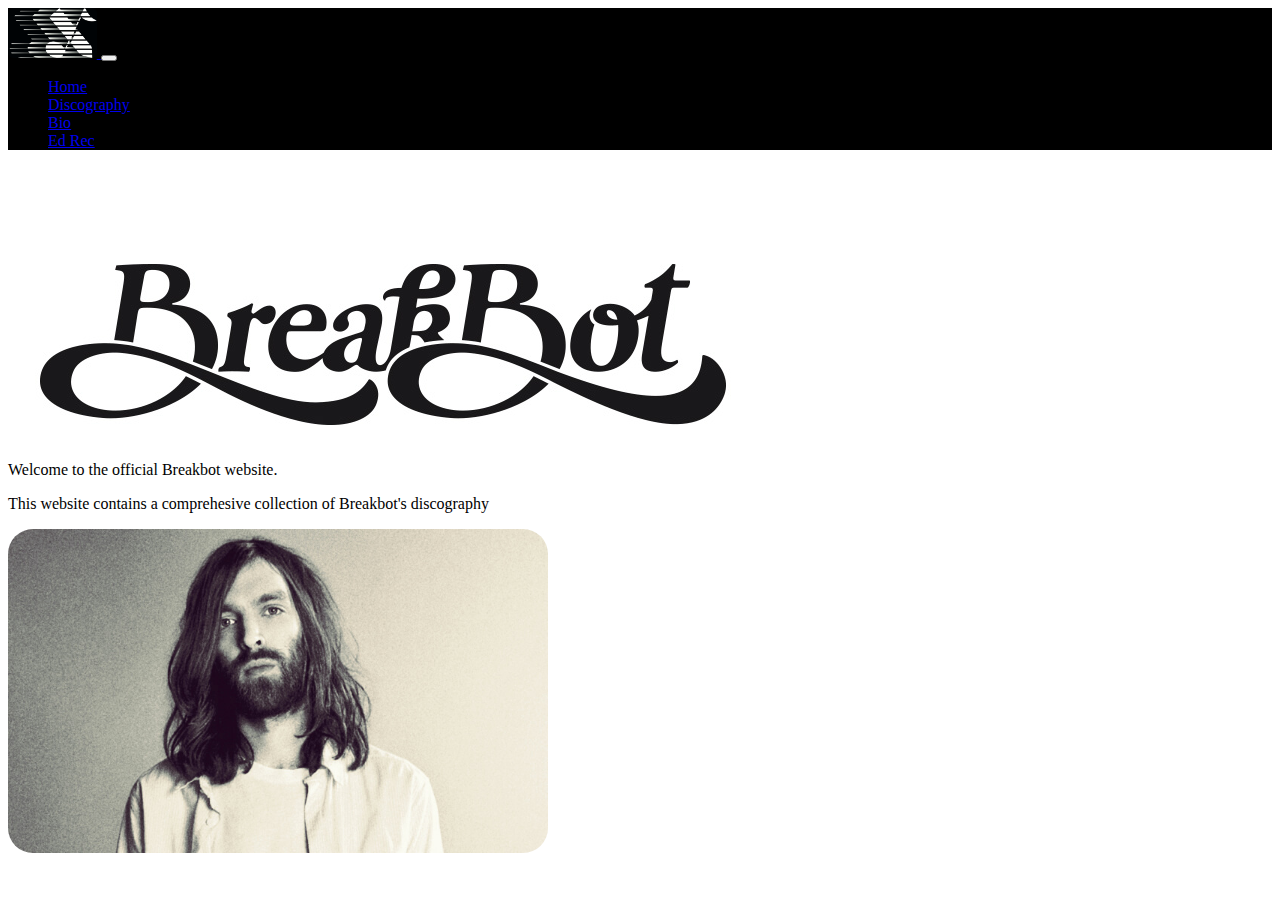
<file: index.html>
<!doctype html>
<html lang="en">
  <head>
    <!-- Global site tag (gtag.js) - Google Analytics -->
    <script async src="https://www.googletagmanager.com/gtag/js?id=UA-92223000-3"></script>
    <script>
      window.dataLayer = window.dataLayer || [];
      function gtag(){dataLayer.push(arguments);}
      gtag('js', new Date());

      gtag('config', 'UA-92223000-3');
    </script>

    <meta charset="utf-8">
    <meta name="viewport" content="width=device-width, initial-scale=1, shrink-to-fit=no">
    <meta name="description" content="">
    <meta name="author" content="">
    <link rel="icon" href="../../../../favicon.ico">

    <title>Breakbot</title>

    <!-- Bootstrap core CSS -->
    <link rel="stylesheet" href="https://maxcdn.bootstrapcdn.com/bootstrap/4.0.0-beta.3/css/bootstrap.min.css" integrity="sha384-Zug+QiDoJOrZ5t4lssLdxGhVrurbmBWopoEl+M6BdEfwnCJZtKxi1KgxUyJq13dy" crossorigin="anonymous">

    <!-- Custom styles for this template -->
    <link href="css/style.css" rel="stylesheet">
  </head>

  <body>

    <nav class="navbar navbar-expand-md navbar-dark fixed-top" style="background-color: #000000 !important">
      <a class="navbar-brand" href="index.html">
        <img src="assets/edrec-logo.png" style="position: static; height:50px; border-radius: 5px">
      </a>
      <button class="navbar-toggler" type="button" data-toggle="collapse" data-target="#navbarCollapse" aria-controls="navbarCollapse" aria-expanded="false" aria-label="Toggle navigation">
        <span class="navbar-toggler-icon"></span>
      </button>
      <div class="collapse navbar-collapse" id="navbarCollapse">
        <ul class="navbar-nav mr-auto">
          <li class="nav-item active">
            <a class="nav-link" href="index.html">Home</a>
          </li>
          <li class="nav-item active">
            <a class="nav-link" href="disc.html">Discography</a>
          </li>
          <li class="nav-item active">
            <a class="nav-link" href="bio.html">Bio</a>
          </li>
          <li class="nav-item active">
            <a class="nav-link" href="edrec.html">Ed Rec</a>
          </li>
        </ul>
      </div>
    </nav>

    <div class="container">
   
      <div class="flex-column">
        
        <div class="row col justify-content-center">
            <img src="assets/breakbot-header.png" style="padding-top: 90px; padding-left: 25px; width: 100%; height: 100%; max-width: 700px; max-height: 270px">
        </div>

        <div class="lead text-center" style="padding-top: 15px">
          <p>
             Welcome to the official Breakbot website.
          </p>
          <p>
            This website contains a comprehesive collection of Breakbot's discography
          </p>
        </div>

          <div class="row justify-content-center">
            <img class="breakbot" src="assets/breakbot.jpg" style="border-radius: 25px; margin-bottom: 25px; width: 100%; height: 100%; max-width: 540px; max-height: 324px;">
          </div>

      </div>

    </div>

    <!-- Bootstrap core JavaScript
    ================================================== -->
    <!-- Placed at the end of the document so the pages load faster -->
    <script src="https://code.jquery.com/jquery-3.2.1.slim.min.js" integrity="sha384-KJ3o2DKtIkvYIK3UENzmM7KCkRr/rE9/Qpg6aAZGJwFDMVNA/GpGFF93hXpG5KkN" crossorigin="anonymous"></script>
    <script src="https://cdnjs.cloudflare.com/ajax/libs/popper.js/1.12.9/umd/popper.min.js" integrity="sha384-ApNbgh9B+Y1QKtv3Rn7W3mgPxhU9K/ScQsAP7hUibX39j7fakFPskvXusvfa0b4Q" crossorigin="anonymous"></script>
    <script src="https://maxcdn.bootstrapcdn.com/bootstrap/4.0.0-beta.3/js/bootstrap.min.js" integrity="sha384-a5N7Y/aK3qNeh15eJKGWxsqtnX/wWdSZSKp+81YjTmS15nvnvxKHuzaWwXHDli+4" crossorigin="anonymous"></script>
  </body>
</html>
</file>
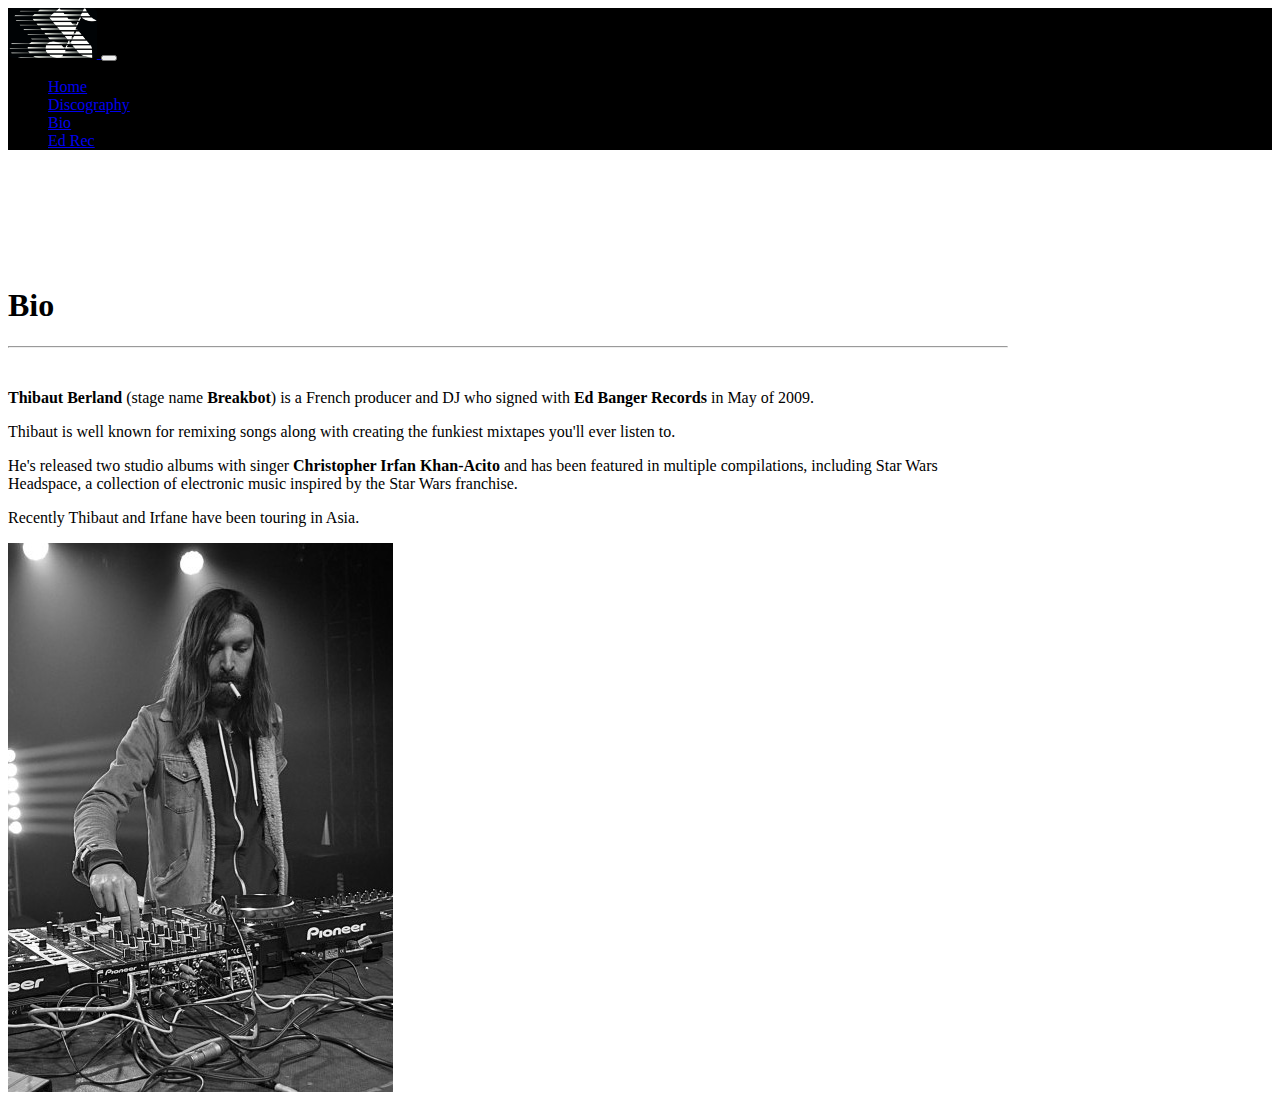
<file: bio.html>
<!doctype html>
<html lang="en">
  <head>
    <!-- Global site tag (gtag.js) - Google Analytics -->
    <script async src="https://www.googletagmanager.com/gtag/js?id=UA-92223000-3"></script>
    <script>
      window.dataLayer = window.dataLayer || [];
      function gtag(){dataLayer.push(arguments);}
      gtag('js', new Date());

      gtag('config', 'UA-92223000-3');
    </script>

    <meta charset="utf-8">
    <meta name="viewport" content="width=device-width, initial-scale=1, shrink-to-fit=no">
    <meta name="description" content="">
    <meta name="author" content="">
    <link rel="icon" href="../../../../favicon.ico">

    <title>Breakbot</title>

    <!-- Bootstrap core CSS -->
    <link rel="stylesheet" href="https://maxcdn.bootstrapcdn.com/bootstrap/4.0.0-beta.3/css/bootstrap.min.css" integrity="sha384-Zug+QiDoJOrZ5t4lssLdxGhVrurbmBWopoEl+M6BdEfwnCJZtKxi1KgxUyJq13dy" crossorigin="anonymous">

    <!-- Custom styles for this template -->
    <link href="css/style.css" rel="stylesheet">
  </head>

  <body>

    <nav class="navbar navbar-expand-md navbar-dark fixed-top" style="background-color: #000000 !important">
      <a class="navbar-brand" href="index.html">
        <img src="assets/edrec-logo.png" style="position: static; height:50px; border-radius: 5px">
      </a>
      <button class="navbar-toggler" type="button" data-toggle="collapse" data-target="#navbarCollapse" aria-controls="navbarCollapse" aria-expanded="false" aria-label="Toggle navigation">
        <span class="navbar-toggler-icon"></span>
      </button>
      <div class="collapse navbar-collapse" id="navbarCollapse">
        <ul class="navbar-nav mr-auto">
          <li class="nav-item active">
            <a class="nav-link" href="index.html">Home</a>
          </li>
          <li class="nav-item active">
            <a class="nav-link" href="disc.html">Discography</a>
          </li>
          <li class="nav-item active">
            <a class="nav-link" href="bio.html">Bio</a>
          </li>
          <li class="nav-item active">
            <a class="nav-link" href="edrec.html">Ed Rec</a>
          </li>
        </ul>
      </div>
    </nav>
    
    <div class="container">
		<div class="bio d-flex flex-row container" style="padding-top: 100px; max-width: 1000px; max-height: 549px">
			<div>
				<h1>
					Bio
				</h1>
				<hr align="left" class="hrule">

				<p style="padding-top: 25px">
					<b>Thibaut Berland</b> (stage name <b>Breakbot</b>) is a French producer and DJ who signed with <b>Ed Banger Records</b> in May of 2009.
				</p>

				<p>
					Thibaut is well known for remixing songs along with creating the funkiest mixtapes you'll ever listen to.
				</p>

				<p>
					He's released two studio albums with singer <b>Christopher Irfan Khan-Acito</b> and has been featured in multiple compilations, including Star Wars Headspace, a collection of electronic music inspired by the Star Wars franchise.
				</p>

				<p>
					Recently Thibaut and Irfane have been touring in Asia.
				</p>
			</div>
				 
			<div>
				<img class="wrap" src="assets/breakbot-working.jpg">
			</div>			 

		</div>
	</div>

    <!-- Bootstrap core JavaScript
    ================================================== -->
    <!-- Placed at the end of the document so the pages load faster -->
    <script src="https://code.jquery.com/jquery-3.2.1.slim.min.js" integrity="sha384-KJ3o2DKtIkvYIK3UENzmM7KCkRr/rE9/Qpg6aAZGJwFDMVNA/GpGFF93hXpG5KkN" crossorigin="anonymous"></script>
    <script src="https://cdnjs.cloudflare.com/ajax/libs/popper.js/1.12.9/umd/popper.min.js" integrity="sha384-ApNbgh9B+Y1QKtv3Rn7W3mgPxhU9K/ScQsAP7hUibX39j7fakFPskvXusvfa0b4Q" crossorigin="anonymous"></script>
    <script src="https://maxcdn.bootstrapcdn.com/bootstrap/4.0.0-beta.3/js/bootstrap.min.js" integrity="sha384-a5N7Y/aK3qNeh15eJKGWxsqtnX/wWdSZSKp+81YjTmS15nvnvxKHuzaWwXHDli+4" crossorigin="anonymous"></script>
  </body>
</html>
</file>
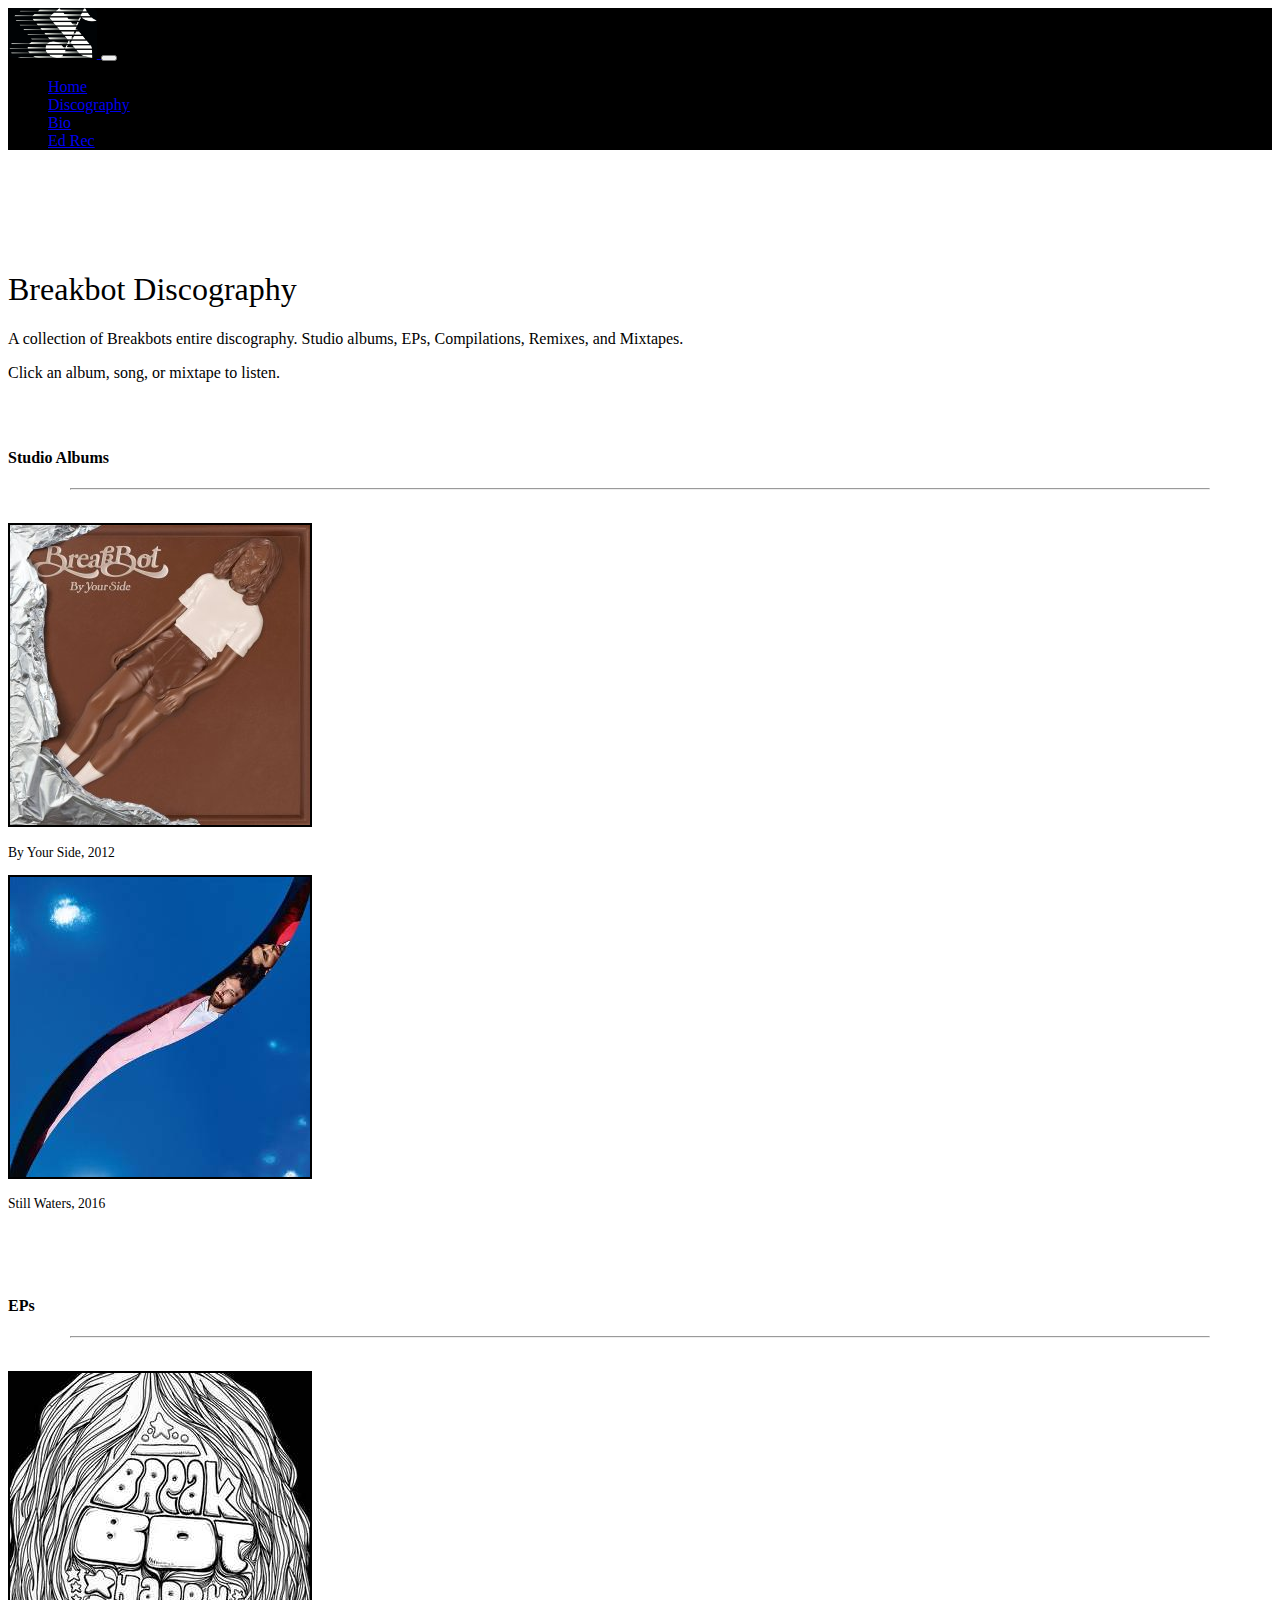
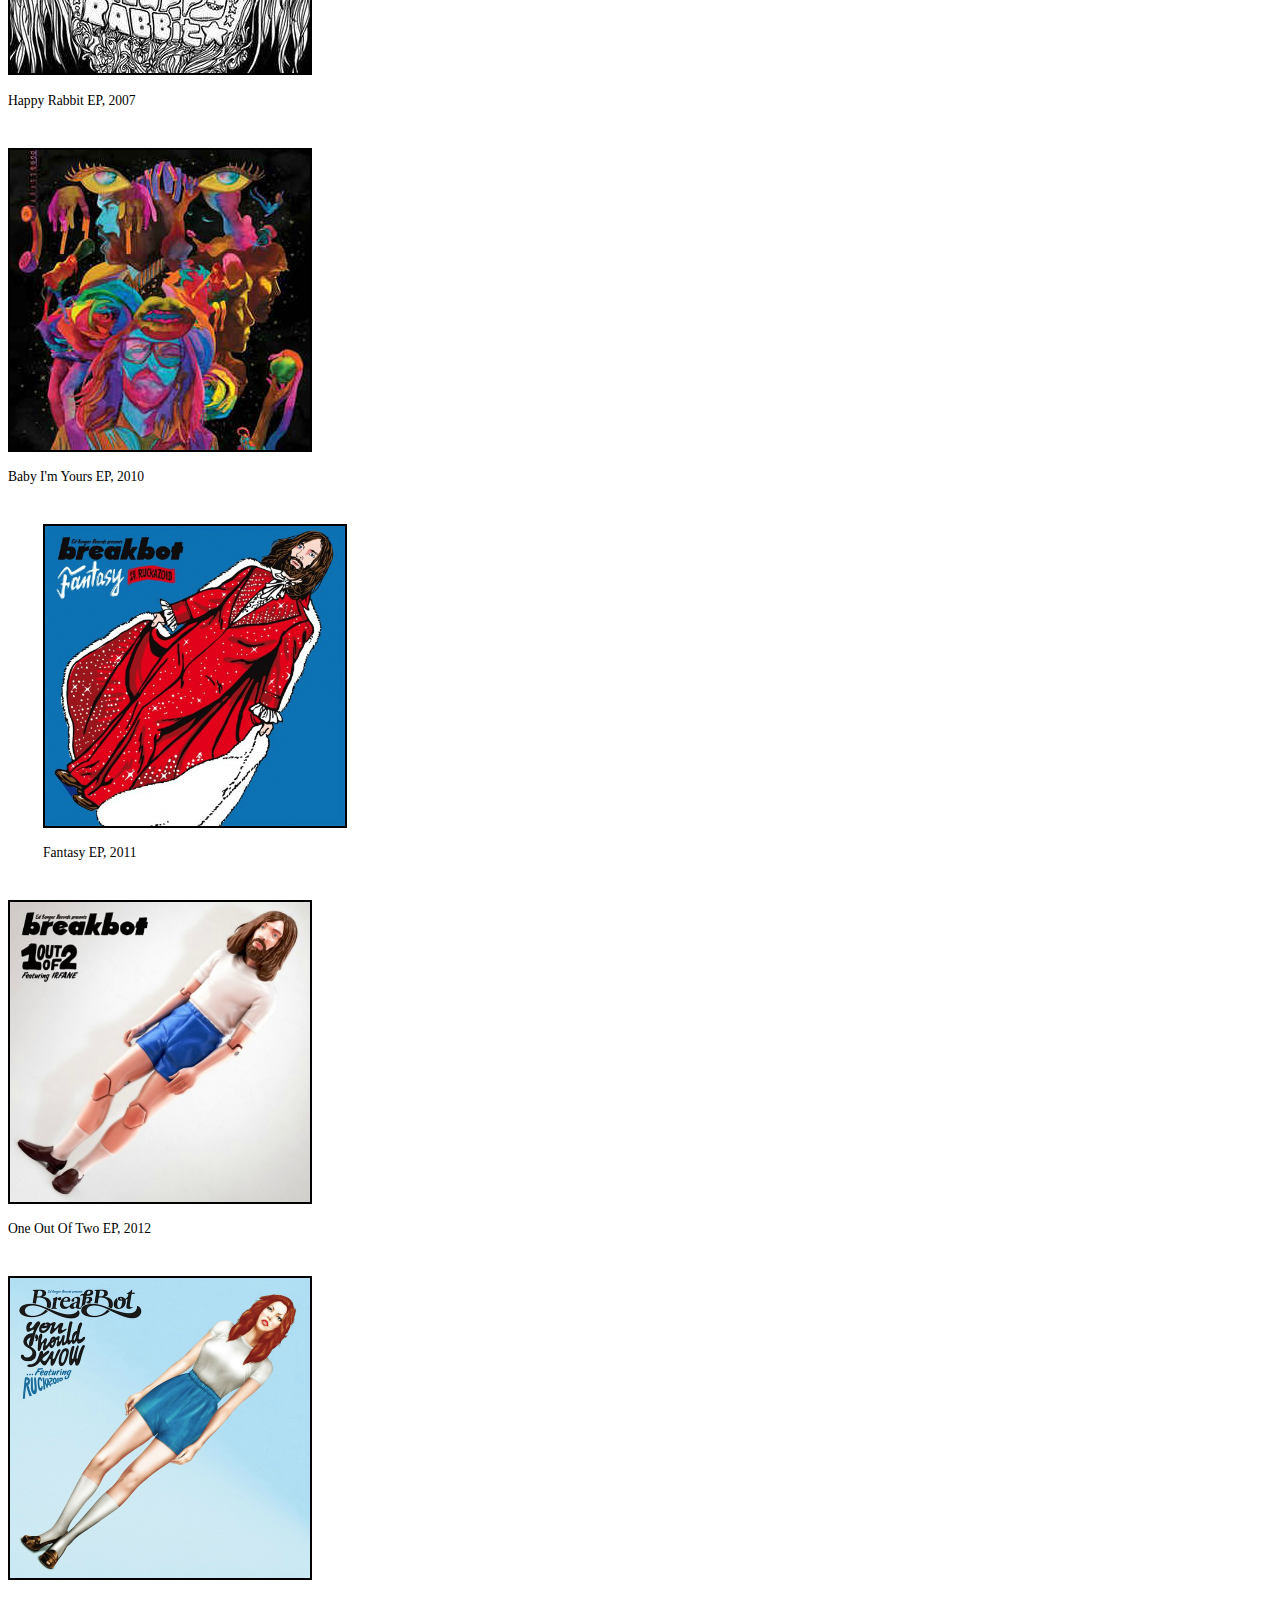
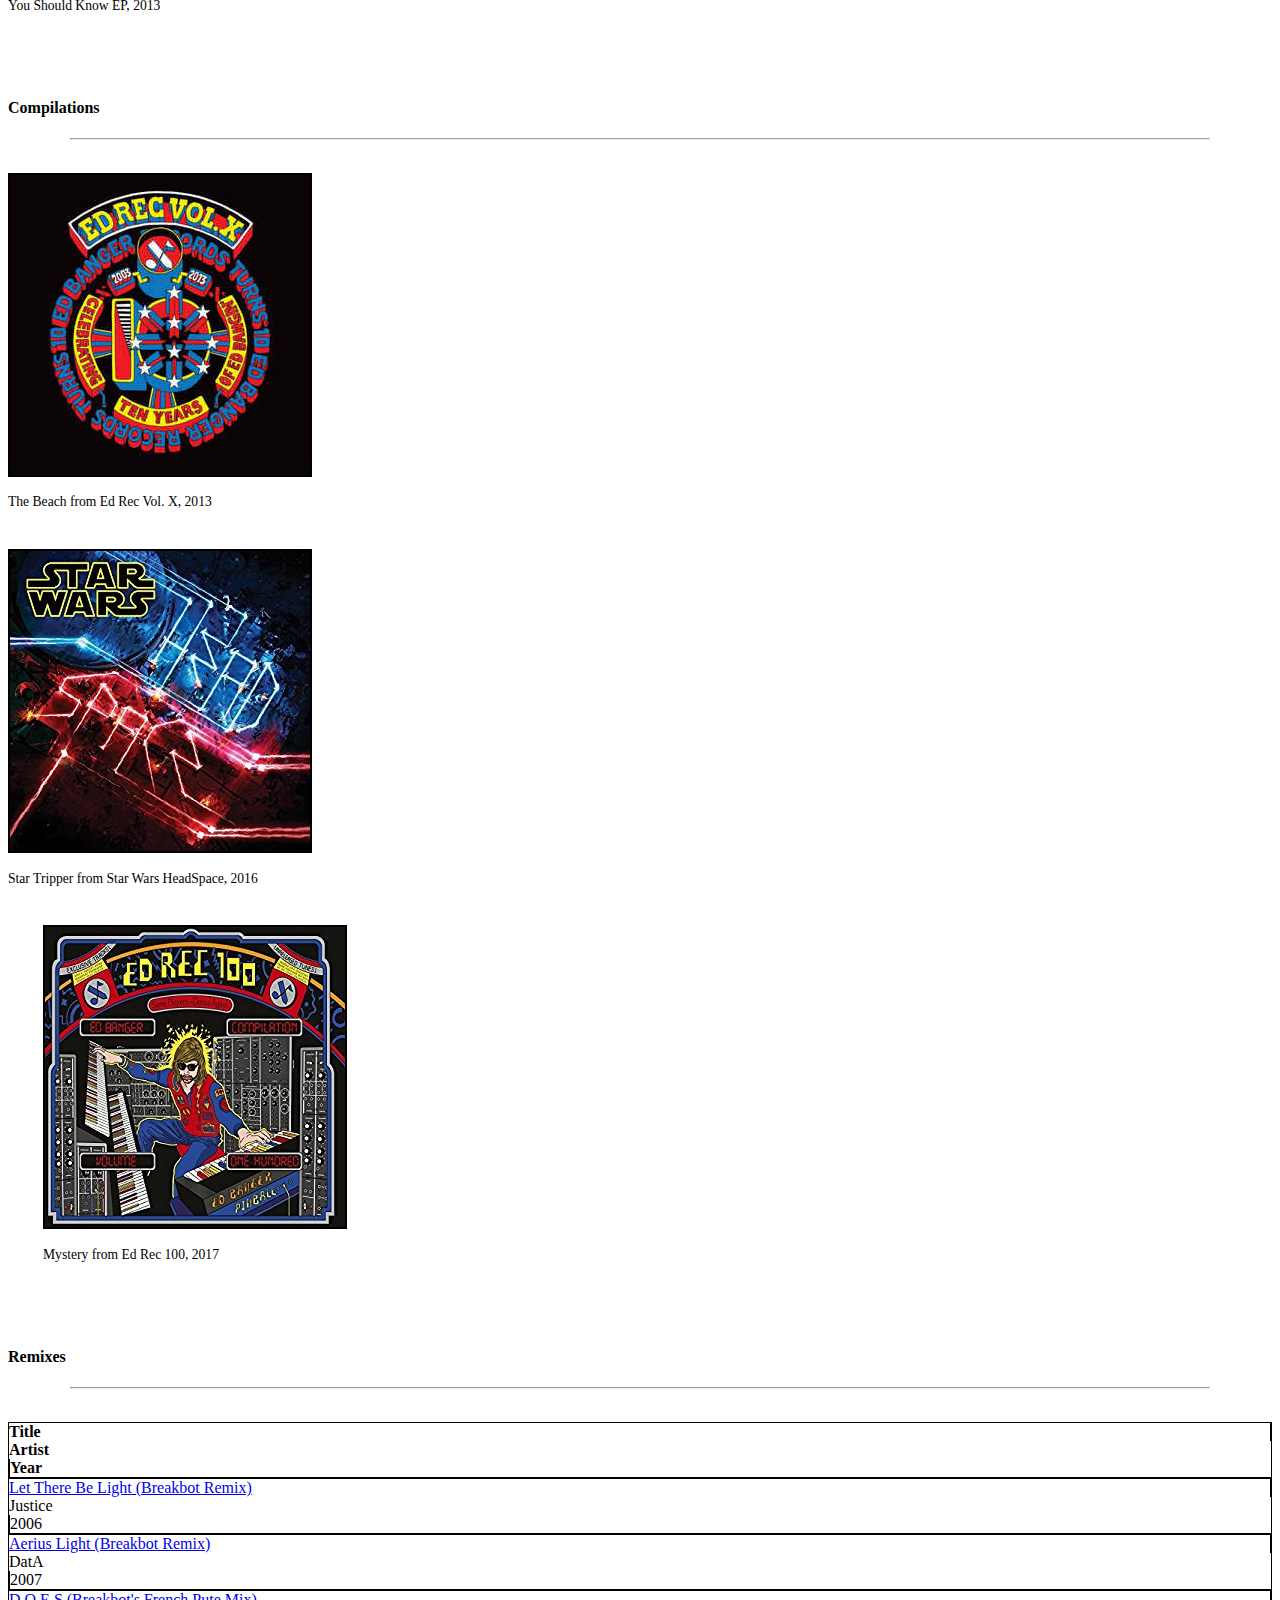
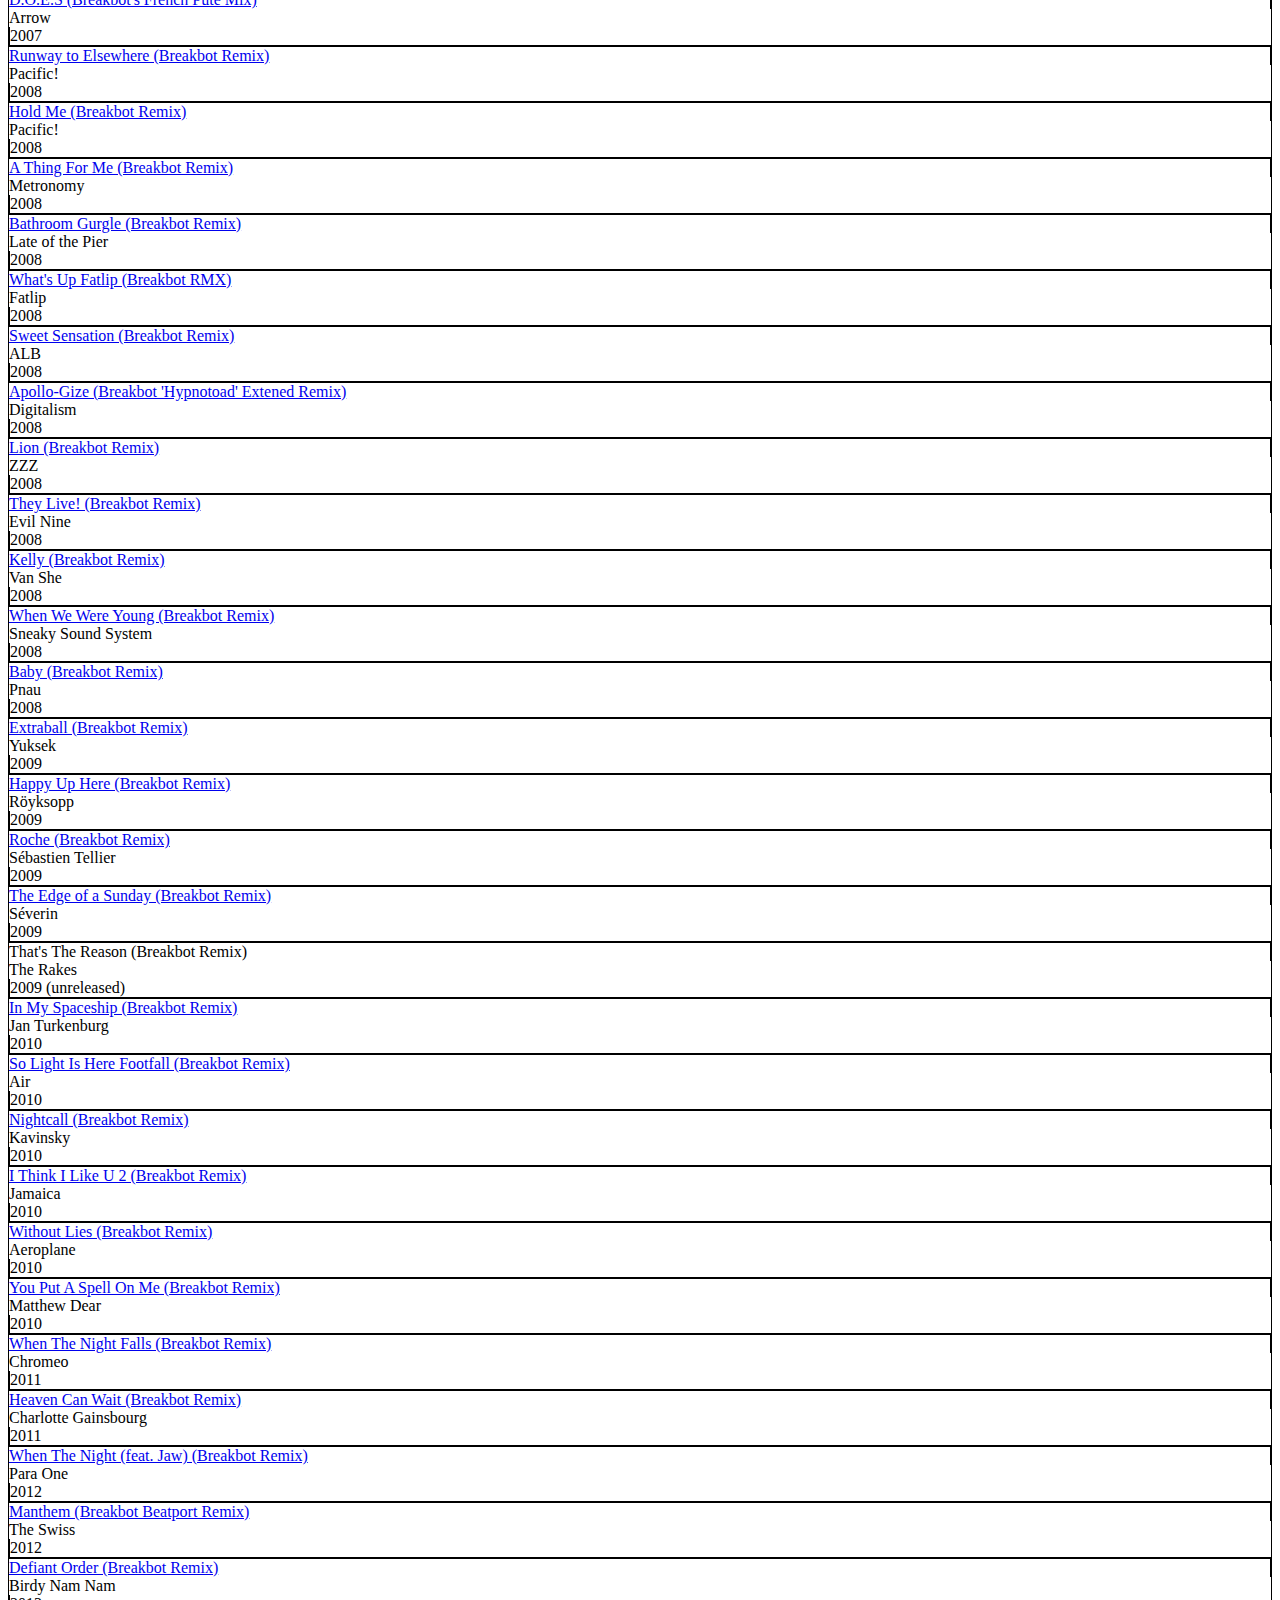
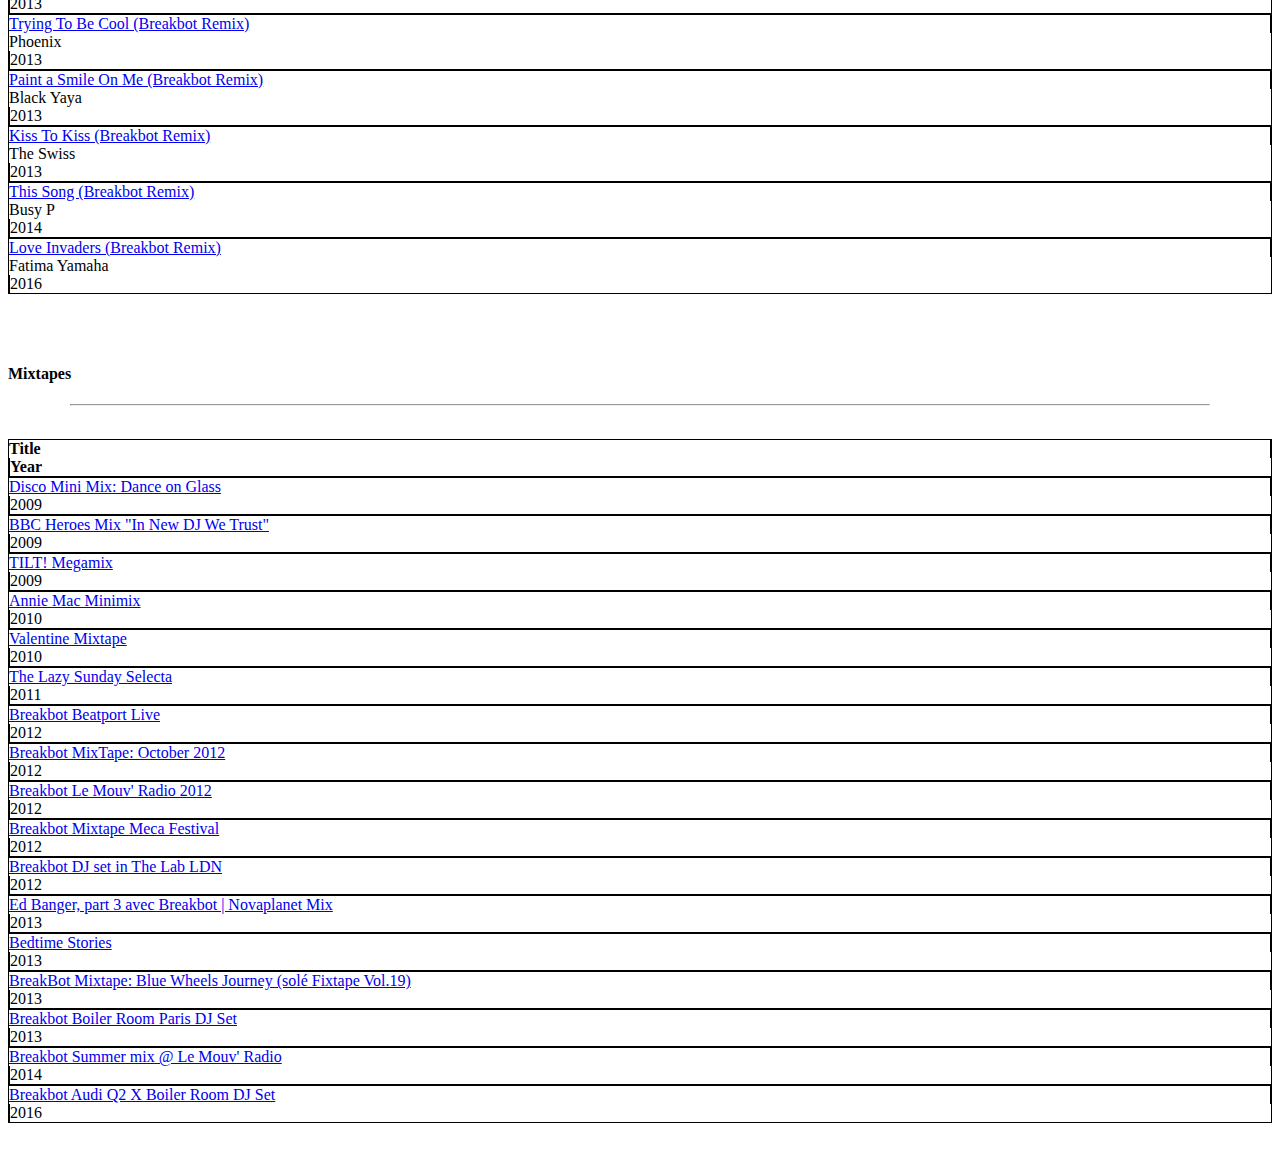
<file: disc.html>
<!doctype html>
<html lang="en">
  <head>
    <!-- Global site tag (gtag.js) - Google Analytics -->
    <script async src="https://www.googletagmanager.com/gtag/js?id=UA-92223000-3"></script>
    <script>
      window.dataLayer = window.dataLayer || [];
      function gtag(){dataLayer.push(arguments);}
      gtag('js', new Date());

      gtag('config', 'UA-92223000-3');
    </script>

    <meta charset="utf-8">
    <meta name="viewport" content="width=device-width, initial-scale=1, shrink-to-fit=no">
    <meta name="description" content="">
    <meta name="author" content="">
    <link rel="icon" href="../../../../favicon.ico">

    <title>Breakbot</title>

    <!-- Bootstrap core CSS -->
    <link rel="stylesheet" href="https://maxcdn.bootstrapcdn.com/bootstrap/4.0.0-beta.3/css/bootstrap.min.css" integrity="sha384-Zug+QiDoJOrZ5t4lssLdxGhVrurbmBWopoEl+M6BdEfwnCJZtKxi1KgxUyJq13dy" crossorigin="anonymous">

    <!-- Custom styles for this template -->
    <link href="css/style.css" rel="stylesheet">
  </head>

  <body>

    <nav class="navbar navbar-expand-md navbar-dark fixed-top" style="background-color: #000000 !important">
    <a class="navbar-brand" href="index.html">
      <img src="assets/edrec-logo.png" style="position: static; height:50px; border-radius: 5px">
    </a>
    <button class="navbar-toggler" type="button" data-toggle="collapse" data-target="#navbarCollapse" aria-controls="navbarCollapse" aria-expanded="false" aria-label="Toggle navigation">
      <span class="navbar-toggler-icon"></span>
    </button>
    <div class="collapse navbar-collapse" id="navbarCollapse">
      <ul class="navbar-nav mr-auto">
        <li class="nav-item active">
          <a class="nav-link" href="index.html">Home</a>
        </li>
        <li class="nav-item active">
          <a class="nav-link" href="disc.html">Discography</a>
        </li>
        <li class="nav-item active">
          <a class="nav-link" href="bio.html">Bio</a>
        </li>
        <li class="nav-item active">
          <a class="nav-link" href="edrec.html">Ed Rec</a>
        </li>
      </ul>
    </div>
  </nav>

  <main role="main">
    <div class="container">
        <h1 class="jumbotron-heading text-center" style="padding-top: 100px;">Breakbot Discography</h1>
        <p class="lead text-muted text-center">A collection of Breakbots entire discography. Studio albums, EPs, Compilations, Remixes, and Mixtapes.</p> 
        <p class="lead text-muted text-center">Click an album, song, or mixtape to listen.</p>

        <div class="row justify-content-center" style="padding-top: 30px">
          <h4 class="text-muted">Studio Albums</h4>
        </div>

        <hr width="90%">

      <div class="studio d-flex justify-content-center" style="padding-top: 25px;">
        <div class="img1" style="margin-right: 35px;">
          <a href="https://goo.gl/5gaMSt" target="_blank" style="text-decoration: none">
            <img src="assets/breakbot-by-your-side.jpg" style="border: 2px solid #000; max-width: 300px; max-height: 300px">
          </a>
            <p class="card-text">By Your Side, 2012</p>
        </div>
        <div class="img2">
          <a href="https://goo.gl/sztQoZ" target="_blank" style="text-decoration: none">
            <img src="assets/breakbot-still-waters.jpg" style="border: 2px solid #000; max-width: 300px; max-height: 300px">
          </a>
            <p class="card-text">Still Waters, 2016</p>
        </div>
      </div>

      <div class="row justify-content-center" style="padding-top: 50px">
        <h4 class="text-muted">EPs</h4>
      </div>
      <hr width="90%">

      <div class="EP d-flex justify-content-center"">
        <div class="EP1" style="margin-right: 35px; padding-top: 25px;">
          <a href="https://goo.gl/zq6Por" target="_blank" style="text-decoration: none">
            <img src="assets/breakbot-happy-rabbit-ep.jpg" style="border: 2px solid #000; max-width: 300px; max-height: 300px">
          </a>
            <p class="card-text">Happy Rabbit EP, 2007</p>
        </div>
        <div style="padding-top: 25px;">
          <a href="https://goo.gl/K83ZnH" target="_blank" style="text-decoration: none">
            <img src="assets/breakbot-baby-im-yours-ep.jpg" style="border: 2px solid #000; max-width: 300px; max-height: 300px">
          </a>
            <p class="card-text">Baby I'm Yours EP, 2010</p>
        </div>
        <div class="EP2" style="margin-left: 35px; padding-top: 25px;">
          <a href="https://goo.gl/NdqqS7" target="_blank" style="text-decoration: none">
            <img src="assets/breakbot-fantasy-ep.png" style="border: 2px solid #000; max-width: 300px; max-height: 300px">
          </a>
            <p class="card-text">Fantasy EP, 2011</p>
        </div>
      </div>

      <div class="EP d-flex justify-content-center">
        <div class="EP3" style="margin-right: 35px; padding-top: 25px;">
          <a href="https://goo.gl/8zyMND" target="_blank" style="text-decoration: none">
            <img src="assets/breakbot-one-out-of-two-ep.png" style="border: 2px solid #000; max-width: 300px; max-height: 300px">
          </a>
            <p class="card-text">One Out Of Two EP, 2012</p>
        </div>
        <div style="padding-top: 25px;">
          <a href="https://goo.gl/V4gpuh" target="_blank" style="text-decoration: none">
            <img src="assets/breakbot-you-should-know-ep.png" style="border: 2px solid #000; max-width: 300px; max-height: 300px">
          </a>
            <p class="card-text">You Should Know EP, 2013</p>
        </div>
      </div>

      <div class="row justify-content-center" style="padding-top: 50px">
        <h4 class="text-muted">Compilations</h4>
      </div>
      <hr width="90%">

      <div class="comp d-flex justify-content-center"">
        <div class="comp1" style="margin-right: 35px; padding-top: 25px;">
          <a href="https://goo.gl/n9nBYQ" target="_blank" style="text-decoration: none">
            <img src="assets/breakbot-ed-rec-vol-x.jpg" style="border: 2px solid #000; max-width: 300px; max-height: 300px">
          </a>
            <p class="card-text">The Beach from Ed Rec Vol. X, 2013</p>
        </div>
        <div style="padding-top: 25px;">
          <a href="https://goo.gl/f2mFmg" target="_blank" style="text-decoration: none">
            <img src="assets/breakbot-star-wars-headspace.jpg" style="border: 2px solid #000; max-width: 300px; max-height: 300px">
          </a>
            <p class="card-text">Star Tripper from Star Wars HeadSpace, 2016</p>
        </div>
        <div class="comp2" style="margin-left: 35px; padding-top: 25px;">
          <a href="https://goo.gl/dvjjod" target="_blank" style="text-decoration: none">
            <img src="assets/breakbot-ed-rec-100.jpg" style="border: 2px solid #000; max-width: 300px; max-height: 300px">
          </a>
            <p class="card-text">Mystery from Ed Rec 100, 2017</p>
        </div>

      </div>

      <div class="row justify-content-center" style="padding-top: 50px">
        <h4 class="text-muted">Remixes</h4>
      </div>
      <hr width="90%">

      <div class="container" style="padding-top: 25px">
        <div class="row" style="border: 1px solid #000;">
          <div class="col-4 text-center" style="border-right: 1px solid #000"><b>Title</b></div>
          <div class="col-4 text-center"><b>Artist</b></div>
          <div class="col-4 text-center" style="border-left: 1px solid #000"><b>Year</b></div>
        </div>
        <div class="row" style="border: 1px solid #000;">
          <div class="col-4 text-center" style="border-right: 1px solid #000"><a href="https://goo.gl/qip1V8" target="_blank" class="remix">Let There Be Light (Breakbot Remix)</a></div>
          <div class="col-4 text-center">Justice</div>
          <div class="col-4 text-center" style="border-left: 1px solid #000">2006</div>
        </div>
        <div class="row" style="border: 1px solid #000;">
          <div class="col-4 text-center" style="border-right: 1px solid #000"><a href="https://goo.gl/YDDs2f" target="_blank" class="remix">Aerius Light (Breakbot Remix)</a></div>
          <div class="col-4 text-center">DatA</div>
          <div class="col-4 text-center" style="border-left: 1px solid #000">2007</div>
        </div>
        <div class="row" style="border: 1px solid #000;">
          <div class="col-4 text-center" style="border-right: 1px solid #000"><a href="https://goo.gl/SE8Sgd" target="_blank" class="remix">D.O.E.S (Breakbot's French Pute Mix)</a></div>
          <div class="col-4 text-center">Arrow</div>
          <div class="col-4 text-center" style="border-left: 1px solid #000">2007</div>
        </div>
        <div class="row" style="border: 1px solid #000;">
          <div class="col-4 text-center" style="border-right: 1px solid #000"><a href="https://goo.gl/xwqaSo" target="_blank" class="remix">Runway to Elsewhere (Breakbot Remix)</a></div>
          <div class="col-4 text-center">Pacific!</div>
          <div class="col-4 text-center" style="border-left: 1px solid #000">2008</div>
        </div>
        <div class="row" style="border: 1px solid #000;">
          <div class="col-4 text-center" style="border-right: 1px solid #000"><a href="https://goo.gl/KaVRFB" target="_blank" class="remix">Hold Me (Breakbot Remix)</a></div>
          <div class="col-4 text-center">Pacific!</div>
          <div class="col-4 text-center" style="border-left: 1px solid #000">2008</div>
        </div>
        <div class="row" style="border: 1px solid #000;">
          <div class="col-4 text-center" style="border-right: 1px solid #000"><a href="https://goo.gl/SwEWNX" target="_blank" class="remix">A Thing For Me (Breakbot Remix)</a></div>
          <div class="col-4 text-center">Metronomy</div>
          <div class="col-4 text-center" style="border-left: 1px solid #000">2008</div>
        </div>
        <div class="row" style="border: 1px solid #000;">
          <div class="col-4 text-center" style="border-right: 1px solid #000"><a href="https://goo.gl/nCePmR" target="_blank" class="remix">Bathroom Gurgle (Breakbot Remix)</a></div>
          <div class="col-4 text-center">Late of the Pier</div>
          <div class="col-4 text-center" style="border-left: 1px solid #000">2008</div>
        </div>
        <div class="row" style="border: 1px solid #000;">
          <div class="col-4 text-center" style="border-right: 1px solid #000"><a href="https://goo.gl/mpYGye" target="_blank" class="remix">What's Up Fatlip (Breakbot RMX)</a></div>
          <div class="col-4 text-center">Fatlip</div>
          <div class="col-4 text-center" style="border-left: 1px solid #000">2008</div>
        </div>
        <div class="row" style="border: 1px solid #000;">
          <div class="col-4 text-center" style="border-right: 1px solid #000"><a href="https://goo.gl/gQ52QZ" target="_blank" class="remix">Sweet Sensation (Breakbot Remix)</a></div>
          <div class="col-4 text-center">ALB</div>
          <div class="col-4 text-center" style="border-left: 1px solid #000">2008</div>
        </div>
        <div class="row" style="border: 1px solid #000;">
          <div class="col-4 text-center" style="border-right: 1px solid #000"><a href="https://goo.gl/ReZgE4" target="_blank" class="remix">Apollo-Gize (Breakbot 'Hypnotoad' Extened Remix)</a></div>
          <div class="col-4 text-center">Digitalism</div>
          <div class="col-4 text-center" style="border-left: 1px solid #000">2008</div>
        </div>
        <div class="row" style="border: 1px solid #000;">
          <div class="col-4 text-center" style="border-right: 1px solid #000"><a href="https://goo.gl/fUHdVC" target="_blank" class="remix">Lion (Breakbot Remix)</a></div>
          <div class="col-4 text-center">ZZZ</div>
          <div class="col-4 text-center" style="border-left: 1px solid #000">2008</div>
        </div>
        <div class="row" style="border: 1px solid #000;">
          <div class="col-4 text-center" style="border-right: 1px solid #000"><a href="https://www.youtube.com/watch?v=ERhJtDEIrdY" target="_blank" class="remix">They Live! (Breakbot Remix)</a></div>
          <div class="col-4 text-center">Evil Nine</div>
          <div class="col-4 text-center" style="border-left: 1px solid #000">2008</div>
        </div>
        <div class="row" style="border: 1px solid #000;">
          <div class="col-4 text-center" style="border-right: 1px solid #000"><a href="https://goo.gl/EhGS5t" target="_blank" class="remix">Kelly (Breakbot Remix)</a></div>
          <div class="col-4 text-center">Van She</div>
          <div class="col-4 text-center" style="border-left: 1px solid #000">2008</div>
        </div>
        <div class="row" style="border: 1px solid #000;">
          <div class="col-4 text-center" style="border-right: 1px solid #000"><a href="https://goo.gl/PSdJXf" target="_blank" class="remix">When We Were Young (Breakbot Remix)</a></div>
          <div class="col-4 text-center">Sneaky Sound System</div>
          <div class="col-4 text-center" style="border-left: 1px solid #000">2008</div>
        </div>
        <div class="row" style="border: 1px solid #000;">
          <div class="col-4 text-center" style="border-right: 1px solid #000"><a href="https://goo.gl/rTLTqb" target="_blank" class="remix">Baby (Breakbot Remix)</a></div>
          <div class="col-4 text-center">Pnau</div>
          <div class="col-4 text-center" style="border-left: 1px solid #000">2008</div>
        </div>
        <div class="row" style="border: 1px solid #000;">
          <div class="col-4 text-center" style="border-right: 1px solid #000"><a href="https://goo.gl/FAWQWg" target="_blank" class="remix">Extraball (Breakbot Remix)</a></div>
          <div class="col-4 text-center">Yuksek</div>
          <div class="col-4 text-center" style="border-left: 1px solid #000">2009</div>
        </div>
        <div class="row" style="border: 1px solid #000;">
          <div class="col-4 text-center" style="border-right: 1px solid #000"><a href="https://goo.gl/aH73Gk" target="_blank" class="remix">Happy Up Here (Breakbot Remix)</a></div>
          <div class="col-4 text-center">Röyksopp</div>
          <div class="col-4 text-center" style="border-left: 1px solid #000">2009</div>
        </div>
        <div class="row" style="border: 1px solid #000;">
          <div class="col-4 text-center" style="border-right: 1px solid #000"><a href="https://goo.gl/USrkoC" target="_blank" class="remix">Roche (Breakbot Remix)</a></div>
          <div class="col-4 text-center">Sébastien Tellier</div>
          <div class="col-4 text-center" style="border-left: 1px solid #000">2009</div>
        </div>
        <div class="row" style="border: 1px solid #000;">
          <div class="col-4 text-center" style="border-right: 1px solid #000"><a href="https://goo.gl/7oBk4z" target="_blank" class="remix">The Edge of a Sunday (Breakbot Remix)</a></div>
          <div class="col-4 text-center">Séverin</div>
          <div class="col-4 text-center" style="border-left: 1px solid #000">2009</div>
        </div>
        <div class="row" style="border: 1px solid #000;">
          <div class="col-4 text-center" style="border-right: 1px solid #000">That's The Reason (Breakbot Remix)</div>
          <div class="col-4 text-center">The Rakes</div>
          <div class="col-4 text-center" style="border-left: 1px solid #000">2009 (unreleased)</div>
        </div>
        <div class="row" style="border: 1px solid #000;">
          <div class="col-4 text-center" style="border-right: 1px solid #000"><a href="https://goo.gl/wuo4oz" target="_blank" class="remix">In My Spaceship (Breakbot Remix)</a></div>
          <div class="col-4 text-center">Jan Turkenburg</div>
          <div class="col-4 text-center" style="border-left: 1px solid #000">2010</div>
        </div>
        <div class="row" style="border: 1px solid #000;">
          <div class="col-4 text-center" style="border-right: 1px solid #000"><a href="https://goo.gl/9bShVB" target="_blank" class="remix">So Light Is Here Footfall (Breakbot Remix)</a></div>
          <div class="col-4 text-center">Air</div>
          <div class="col-4 text-center" style="border-left: 1px solid #000">2010</div>
        </div>
        <div class="row" style="border: 1px solid #000;">
          <div class="col-4 text-center" style="border-right: 1px solid #000"><a href="https://goo.gl/tWMaL3" target="_blank" class="remix">Nightcall (Breakbot Remix)</a></div>
          <div class="col-4 text-center">Kavinsky</div>
          <div class="col-4 text-center" style="border-left: 1px solid #000">2010</div>
        </div>
        <div class="row" style="border: 1px solid #000;">
          <div class="col-4 text-center" style="border-right: 1px solid #000"><a href="https://goo.gl/MXDne8" target="_blank" class="remix">I Think I Like U 2 (Breakbot Remix)</a></div>
          <div class="col-4 text-center">Jamaica</div>
          <div class="col-4 text-center" style="border-left: 1px solid #000">2010</div>
        </div>
        <div class="row" style="border: 1px solid #000;">
          <div class="col-4 text-center" style="border-right: 1px solid #000"><a href="https://goo.gl/p2w8JH" target="_blank" class="remix">Without Lies (Breakbot Remix)</a></div>
          <div class="col-4 text-center">Aeroplane</div>
          <div class="col-4 text-center" style="border-left: 1px solid #000">2010</div>
        </div>
        <div class="row" style="border: 1px solid #000;">
          <div class="col-4 text-center" style="border-right: 1px solid #000"><a href="https://goo.gl/DEuiTi" target="_blank" class="remix">You Put A Spell On Me (Breakbot Remix)</a></div>
          <div class="col-4 text-center">Matthew Dear</div>
          <div class="col-4 text-center" style="border-left: 1px solid #000">2010</div>
        </div>
        <div class="row" style="border: 1px solid #000;">
          <div class="col-4 text-center" style="border-right: 1px solid #000"><a href="https://goo.gl/EzwAJz" target="_blank" class="remix">When The Night Falls (Breakbot Remix)</a></div>
          <div class="col-4 text-center">Chromeo</div>
          <div class="col-4 text-center" style="border-left: 1px solid #000">2011</div>
        </div>
        <div class="row" style="border: 1px solid #000;">
          <div class="col-4 text-center" style="border-right: 1px solid #000"><a href="https://goo.gl/MRwCGR" target="_blank" class="remix">Heaven Can Wait (Breakbot Remix)</a></div>
          <div class="col-4 text-center">Charlotte Gainsbourg</div>
          <div class="col-4 text-center" style="border-left: 1px solid #000">2011</div>
        </div>
        <div class="row" style="border: 1px solid #000;">
          <div class="col-4 text-center" style="border-right: 1px solid #000"><a href="https://goo.gl/qf5dxQ" target="_blank" class="remix">When The Night (feat. Jaw) (Breakbot Remix)</a></div>
          <div class="col-4 text-center">Para One</div>
          <div class="col-4 text-center" style="border-left: 1px solid #000">2012</div>
        </div>
        <div class="row" style="border: 1px solid #000;">
          <div class="col-4 text-center" style="border-right: 1px solid #000"><a href="https://goo.gl/DdeP7h" target="_blank" class="remix">Manthem (Breakbot Beatport Remix)</a></div>
          <div class="col-4 text-center">The Swiss</div>
          <div class="col-4 text-center" style="border-left: 1px solid #000">2012</div>
        </div>
        <div class="row" style="border: 1px solid #000;">
          <div class="col-4 text-center" style="border-right: 1px solid #000"><a href="https://goo.gl/CAMJwD" target="_blank" class="remix">Defiant Order (Breakbot Remix)</a></div>
          <div class="col-4 text-center">Birdy Nam Nam</div>
          <div class="col-4 text-center" style="border-left: 1px solid #000">2013</div>
        </div>
        <div class="row" style="border: 1px solid #000;">
          <div class="col-4 text-center" style="border-right: 1px solid #000"><a href="https://goo.gl/A3AUeh" target="_blank" class="remix">Trying To Be Cool (Breakbot Remix)</a></div>
          <div class="col-4 text-center">Phoenix</div>
          <div class="col-4 text-center" style="border-left: 1px solid #000">2013</div>
        </div>
        <div class="row" style="border: 1px solid #000;">
          <div class="col-4 text-center" style="border-right: 1px solid #000"><a href="https://goo.gl/Uy5KNR" target="_blank" class="remix">Paint a Smile On Me (Breakbot Remix)</a></div>
          <div class="col-4 text-center">Black Yaya</div>
          <div class="col-4 text-center" style="border-left: 1px solid #000">2013</div>
        </div>
        <div class="row" style="border: 1px solid #000;">
          <div class="col-4 text-center" style="border-right: 1px solid #000"><a href="https://goo.gl/96F5Re" target="_blank" class="remix">Kiss To Kiss (Breakbot Remix)</a></div>
          <div class="col-4 text-center">The Swiss</div>
          <div class="col-4 text-center" style="border-left: 1px solid #000">2013</div>
        </div>
        <div class="row" style="border: 1px solid #000;">
          <div class="col-4 text-center" style="border-right: 1px solid #000"><a href="https://goo.gl/G9eprd" target="_blank" class="remix">This Song (Breakbot Remix)</a></div>
          <div class="col-4 text-center">Busy P</div>
          <div class="col-4 text-center" style="border-left: 1px solid #000">2014</div>
        </div>
        <div class="row" style="border: 1px solid #000">
          <div class="col-4 text-center" style="border-right: 1px solid #000"><a href="https://goo.gl/3hMw4L" target="_blank" class="remix">Love Invaders (Breakbot Remix)</a></div>
          <div class="col-4 text-center">Fatima Yamaha</div>
          <div class="col-4 text-center" style="border-left: 1px solid #000">2016</div>
        </div>
      </div>

      <div class="row justify-content-center" style="padding-top: 50px">
        <h4 class="text-muted">Mixtapes</h4>
      </div>
      <hr width="90%">

      <div class="container" style="padding-top: 25px; margin-bottom: 50px">
        <div class="row" style="border: 1px solid #000;">
          <div class="col-6 text-center" style="border-right: 1px solid #000"><b>Title</b></div>
          <div class="col-6 text-center" style="border-left: 1px solid #000"><b>Year</b></div>
        </div>
        <div class="row" style="border: 1px solid #000;">
          <div class="col-6 text-center" style="border-right: 1px solid #000"><a href="https://goo.gl/e6Pzfd" target="_blank" class="remix">Disco Mini Mix: Dance on Glass</a></div>
          <div class="col-6 text-center" style="border-left: 1px solid #000">2009</div>
        </div>
        <div class="row" style="border: 1px solid #000;">
          <div class="col-6 text-center" style="border-right: 1px solid #000"><a href="https://goo.gl/su9Ecy" target="_blank" class="remix">BBC Heroes Mix "In New DJ We Trust"</a></div>
          <div class="col-6 text-center" style="border-left: 1px solid #000">2009</div>
        </div>
        <div class="row" style="border: 1px solid #000;">
          <div class="col-6 text-center" style="border-right: 1px solid #000"><a href="https://goo.gl/nnZSK6" target="_blank" class="remix">TILT! Megamix</a></div>
          <div class="col-6 text-center" style="border-left: 1px solid #000">2009</div>
        </div>
        <div class="row" style="border: 1px solid #000;">
          <div class="col-6 text-center" style="border-right: 1px solid #000"><a href="https://goo.gl/mytybo" target="_blank" class="remix">Annie Mac Minimix</a></div>
          <div class="col-6 text-center" style="border-left: 1px solid #000">2010</div>
        </div>
        <div class="row" style="border: 1px solid #000;">
          <div class="col-6 text-center" style="border-right: 1px solid #000"><a href="https://goo.gl/mqVxbn" target="_blank" class="remix">Valentine Mixtape</a></div>
          <div class="col-6 text-center" style="border-left: 1px solid #000">2010</div>
        </div>
        <div class="row" style="border: 1px solid #000;">
          <div class="col-6 text-center" style="border-right: 1px solid #000"><a href="https://goo.gl/aPYr8Y" target="_blank" class="remix">The Lazy Sunday Selecta</a></div>
          <div class="col-6 text-center" style="border-left: 1px solid #000">2011</div>
        </div>
        <div class="row" style="border: 1px solid #000;">
          <div class="col-6 text-center" style="border-right: 1px solid #000"><a href="https://goo.gl/ECTjuN" target="_blank" class="remix">Breakbot Beatport Live</a></div>
          <div class="col-6 text-center" style="border-left: 1px solid #000">2012</div>
        </div>
        <div class="row" style="border: 1px solid #000;">
          <div class="col-6 text-center" style="border-right: 1px solid #000"><a href="https://goo.gl/28EwgF" target="_blank" class="remix">Breakbot MixTape: October 2012</a></div>
          <div class="col-6 text-center" style="border-left: 1px solid #000">2012</div>
        </div>
        <div class="row" style="border: 1px solid #000;">
          <div class="col-6 text-center" style="border-right: 1px solid #000"><a href="https://goo.gl/v4qfHU" target="_blank" class="remix">Breakbot Le Mouv' Radio 2012</a></div>
          <div class="col-6 text-center" style="border-left: 1px solid #000">2012</div>
        </div>
        <div class="row" style="border: 1px solid #000;">
          <div class="col-6 text-center" style="border-right: 1px solid #000"><a href="https://goo.gl/u6HV91" target="_blank" class="remix">Breakbot Mixtape Meca Festival</a></div>
          <div class="col-6 text-center" style="border-left: 1px solid #000">2012</div>
        </div>
        <div class="row" style="border: 1px solid #000;">
          <div class="col-6 text-center" style="border-right: 1px solid #000"><a href="https://goo.gl/YUCbkA" target="_blank" class="remix">Breakbot DJ set in The Lab LDN</a></div>
          <div class="col-6 text-center" style="border-left: 1px solid #000">2012</div>
        </div>
        <div class="row" style="border: 1px solid #000;">
          <div class="col-6 text-center" style="border-right: 1px solid #000"><a href="https://goo.gl/cNaTbg" target="_blank" class="remix">Ed Banger, part 3 avec Breakbot | Novaplanet Mix</a></div>
          <div class="col-6 text-center" style="border-left: 1px solid #000">2013</div>
        </div>
        <div class="row" style="border: 1px solid #000;">
          <div class="col-6 text-center" style="border-right: 1px solid #000"><a href="https://goo.gl/hhScrT" target="_blank" class="remix">Bedtime Stories</a></div>
          <div class="col-6 text-center" style="border-left: 1px solid #000">2013</div>
        </div>
        <div class="row" style="border: 1px solid #000;">
          <div class="col-6 text-center" style="border-right: 1px solid #000"><a href="https://goo.gl/eZFMnn" target="_blank" class="remix">BreakBot Mixtape: Blue Wheels Journey (solé Fixtape Vol.19)</a></div>
          <div class="col-6 text-center" style="border-left: 1px solid #000">2013</div>
        </div>
        <div class="row" style="border: 1px solid #000;">
          <div class="col-6 text-center" style="border-right: 1px solid #000"><a href="https://goo.gl/LX9XNP" target="_blank" class="remix">Breakbot Boiler Room Paris DJ Set</a></div>
          <div class="col-6 text-center" style="border-left: 1px solid #000">2013</div>
        </div>
        <div class="row" style="border: 1px solid #000;">
          <div class="col-6 text-center" style="border-right: 1px solid #000"><a href="https://goo.gl/TrCbnu" target="_blank" class="remix">Breakbot Summer mix @ Le Mouv' Radio</a></div>
          <div class="col-6 text-center" style="border-left: 1px solid #000">2014</div>
        </div>
        <div class="row" style="border: 1px solid #000;">
          <div class="col-6 text-center" style="border-right: 1px solid #000"><a href="https://goo.gl/eaNv83" target="_blank" class="remix">Breakbot Audi Q2 X Boiler Room DJ Set</a></div>
          <div class="col-6 text-center" style="border-left: 1px solid #000">2016</div>
        </div>
      </div>

    </main>
  </div>

    <!-- Bootstrap core JavaScript
    ================================================== -->
    <!-- Placed at the end of the document so the pages load faster -->
    <script src="https://code.jquery.com/jquery-3.2.1.slim.min.js" integrity="sha384-KJ3o2DKtIkvYIK3UENzmM7KCkRr/rE9/Qpg6aAZGJwFDMVNA/GpGFF93hXpG5KkN" crossorigin="anonymous"></script>
    <script src="https://cdnjs.cloudflare.com/ajax/libs/popper.js/1.12.9/umd/popper.min.js" integrity="sha384-ApNbgh9B+Y1QKtv3Rn7W3mgPxhU9K/ScQsAP7hUibX39j7fakFPskvXusvfa0b4Q" crossorigin="anonymous"></script>
    <script src="https://maxcdn.bootstrapcdn.com/bootstrap/4.0.0-beta.3/js/bootstrap.min.js" integrity="sha384-a5N7Y/aK3qNeh15eJKGWxsqtnX/wWdSZSKp+81YjTmS15nvnvxKHuzaWwXHDli+4" crossorigin="anonymous"></script>
  </body>
</html>
</file>
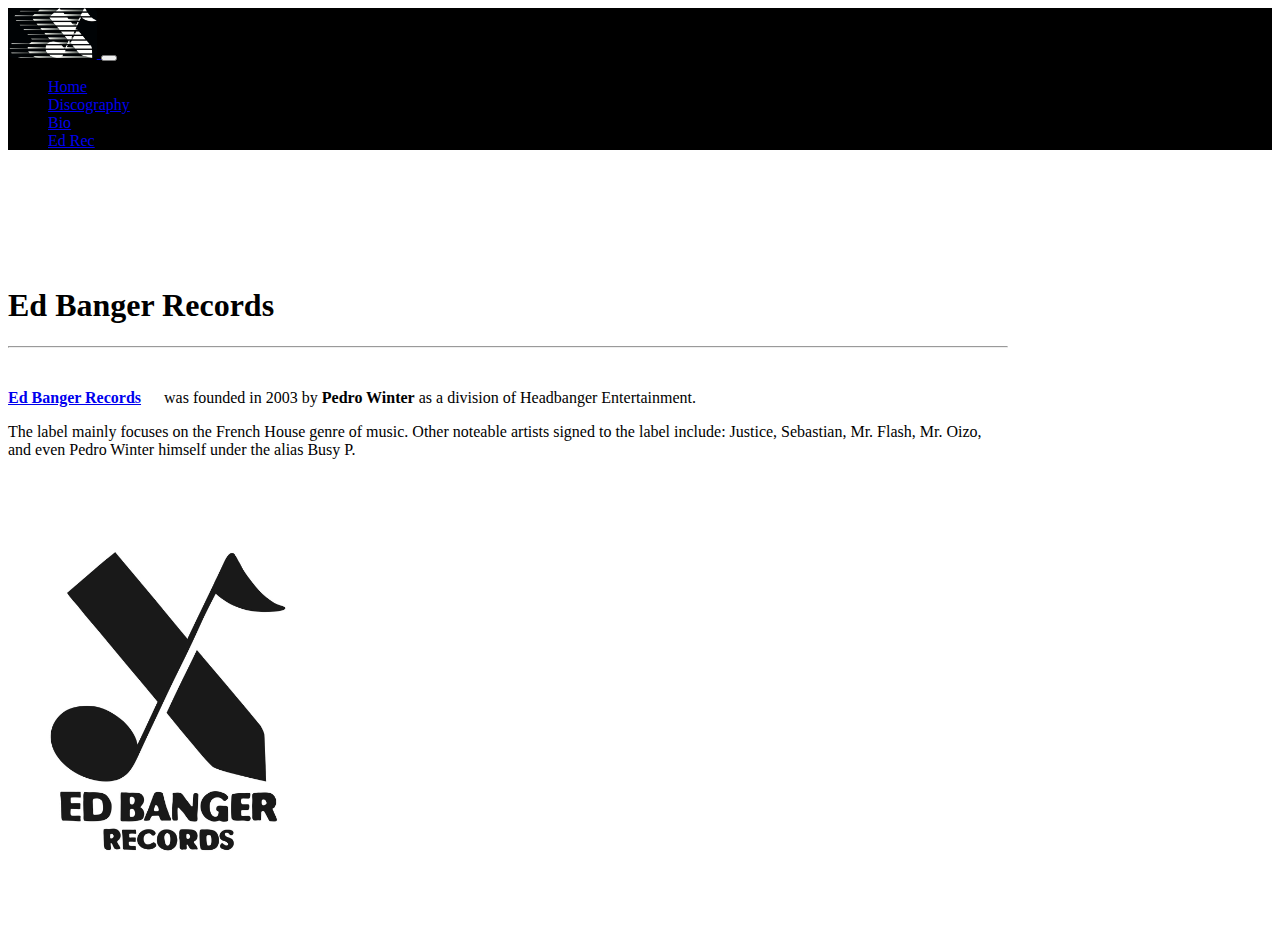
<file: edrec.html>
<!doctype html>
<html lang="en">
  <head>
    <!-- Global site tag (gtag.js) - Google Analytics -->
    <script async src="https://www.googletagmanager.com/gtag/js?id=UA-92223000-3"></script>
    <script>
      window.dataLayer = window.dataLayer || [];
      function gtag(){dataLayer.push(arguments);}
      gtag('js', new Date());

      gtag('config', 'UA-92223000-3');
    </script>

    <meta charset="utf-8">
    <meta name="viewport" content="width=device-width, initial-scale=1, shrink-to-fit=no">
    <meta name="description" content="">
    <meta name="author" content="">
    <link rel="icon" href="../../../../favicon.ico">

    <title>Breakbot</title>

    <!-- Bootstrap core CSS -->
    <link rel="stylesheet" href="https://maxcdn.bootstrapcdn.com/bootstrap/4.0.0-beta.3/css/bootstrap.min.css" integrity="sha384-Zug+QiDoJOrZ5t4lssLdxGhVrurbmBWopoEl+M6BdEfwnCJZtKxi1KgxUyJq13dy" crossorigin="anonymous">

    <!-- Custom styles for this template -->
    <link href="css/style.css" rel="stylesheet">
  </head>

  <body>

    <nav class="navbar navbar-expand-md navbar-dark fixed-top" style="background-color: #000000 !important">
      <a class="navbar-brand" href="index.html">
        <img src="assets/edrec-logo.png" style="position: static; height:50px; border-radius: 5px">
      </a>
      <button class="navbar-toggler" type="button" data-toggle="collapse" data-target="#navbarCollapse" aria-controls="navbarCollapse" aria-expanded="false" aria-label="Toggle navigation">
        <span class="navbar-toggler-icon"></span>
      </button>
      <div class="collapse navbar-collapse" id="navbarCollapse">
        <ul class="navbar-nav mr-auto">
          <li class="nav-item active">
            <a class="nav-link" href="index.html">Home</a>
          </li>
          <li class="nav-item active">
            <a class="nav-link" href="disc.html">Discography</a>
          </li>
          <li class="nav-item active">
            <a class="nav-link" href="bio.html">Bio</a>
          </li>
          <li class="nav-item active">
            <a class="nav-link" href="edrec.html">Ed Rec</a>
          </li>
        </ul>
      </div>
    </nav>
    
    <div class="container">
		<div class="bio d-flex flex-row container" style="padding-top: 100px; max-width: 1000px; max-height: 549px">
			<div>
				<h1>Ed Banger Records</h1>
				<hr align="left" class="hrule">

				<p style="padding-top: 25px">
					<b><a href="https://goo.gl/nZ6avG" target="_blank" class="remix">Ed Banger Records</a></b> was founded in 2003 by <b>Pedro Winter</b> as a division of Headbanger Entertainment. 
        </p>
        <p>
          The label mainly focuses on the French House genre of music. Other noteable artists signed to the label include: Justice, Sebastian, Mr. Flash, Mr. Oizo, and even Pedro Winter himself under the alias Busy P.
        </p>
			</div>
				 
			<div>
				<img class="edrecwrap" src="assets/ed-banger-records.jpg" style="width: 100%; min-width: 320px; min-height: 452.27px; max-width: 320px; max-height: 452.27px">
			</div>			 

		</div>
	</div>

    <!-- Bootstrap core JavaScript
    ================================================== -->
    <!-- Placed at the end of the document so the pages load faster -->
    <script src="https://code.jquery.com/jquery-3.2.1.slim.min.js" integrity="sha384-KJ3o2DKtIkvYIK3UENzmM7KCkRr/rE9/Qpg6aAZGJwFDMVNA/GpGFF93hXpG5KkN" crossorigin="anonymous"></script>
    <script src="https://cdnjs.cloudflare.com/ajax/libs/popper.js/1.12.9/umd/popper.min.js" integrity="sha384-ApNbgh9B+Y1QKtv3Rn7W3mgPxhU9K/ScQsAP7hUibX39j7fakFPskvXusvfa0b4Q" crossorigin="anonymous"></script>
    <script src="https://maxcdn.bootstrapcdn.com/bootstrap/4.0.0-beta.3/js/bootstrap.min.js" integrity="sha384-a5N7Y/aK3qNeh15eJKGWxsqtnX/wWdSZSKp+81YjTmS15nvnvxKHuzaWwXHDli+4" crossorigin="anonymous"></script>
  </body>
</html>
</file>
<file: css/style.css>
.navbar {
  margin-bottom: 0;
}

.jumbotron-heading {
  font-weight: 300;
}

.jumbotron .container {
  max-width: 40rem;
}

.card-text {
  font-size: 85%;
}

footer {
  padding-top: 3rem;
  padding-bottom: 3rem;
}

footer p {
  margin-bottom: .25rem;
}

.remix {
  background: url('https://mdn.mozillademos.org/files/12982/external-link-52.png') no-repeat 100% 0;
  background-size: 16px 16px;
  padding-right: 19px;
}

@media(max-width: 767px) {
  .studio {
    flex-wrap: wrap;
    padding-left: 0px !important;
    justify-content: center;
  }

  .EP {
    flex-wrap: wrap;
  }

  .EP1, .EP3 {
    margin-right: 0px !important;
  }

  .EP2 {
    margin-left: 0px !important;
  }

  .comp {
    flex-wrap: wrap;
  }

  .comp1 {
    margin-right: 0px !important;
  }

  .comp2 {
    margin-left: 0px !important;
  }

  .img1 {
    margin-right: 0px !important;
    margin-left: 0px !important;
    margin-bottom: 25px;
  }
}

@media(max-width: 767px) {
  .bio {
    flex-wrap: wrap;
    max-width: 0px;
    max-height: 0px;
  }

  .wrap {
    width: 100%;
    height: 100%;
    padding-top: 25px;
    padding-bottom: 50px;
  }

  .edrecwrap {
    flex-wrap: wrap;
  }

  .hrule {
    width: 200px;
  }
}

@media(max-width: 575px) {
  .breakbot {
    max-width: 325px !important;
    max-height: 195px !important;
  }
}
</file>
